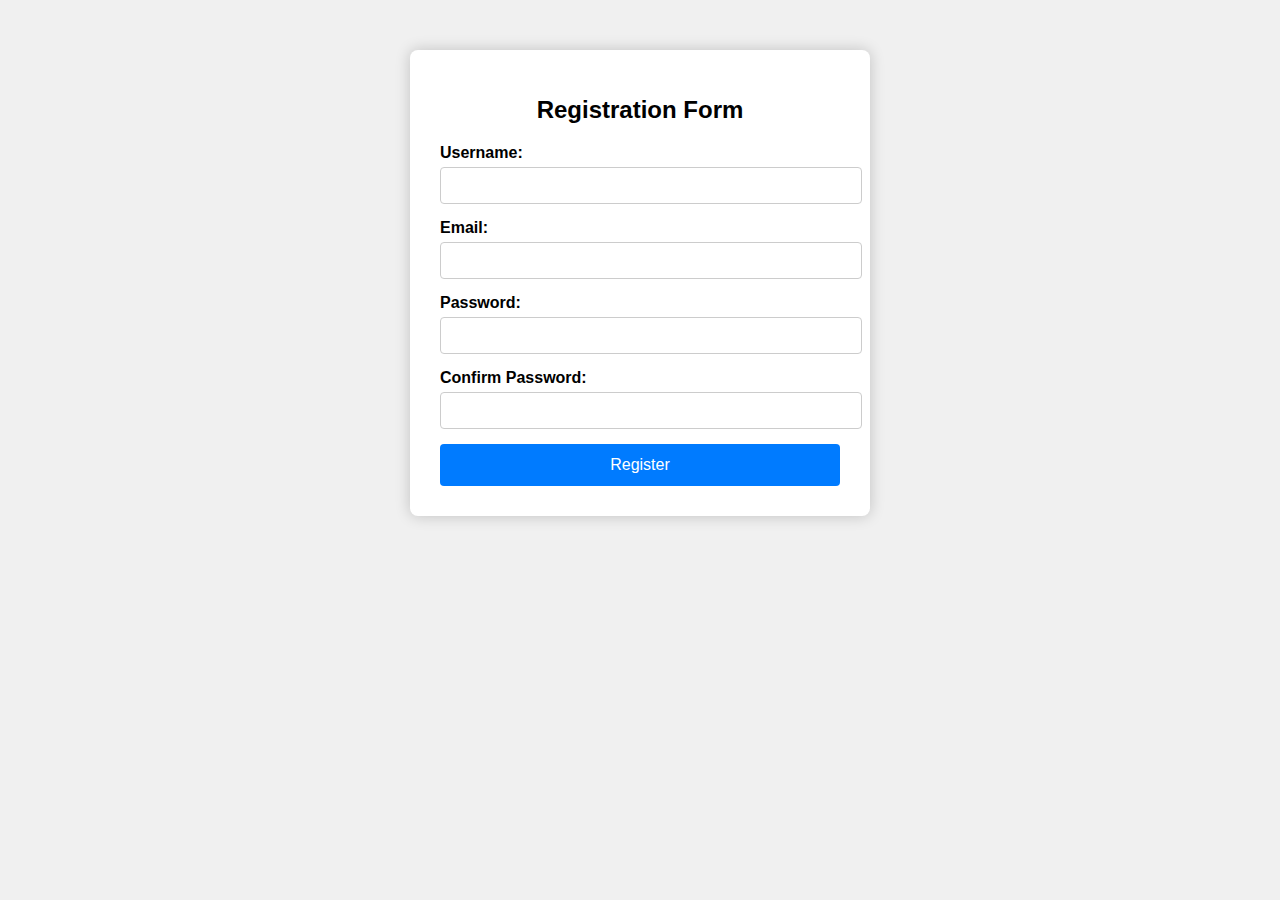
<file: index.html>
<!DOCTYPE html>
<html lang="en">
<head>
<meta charset="UTF-8">
<meta name="viewport" content="width=device-width, initial-scale=1.0">
<title>Registration Form</title>
<link rel="stylesheet" href="styles.css">
</head>
<body>
  <div class="container">
    <h1 class="form-title">Registration Form</h1>
    <form id="registration-form" action="#" method="post">
      <div class="form-group">
        <label for="username">Username:</label>
        <input type="text" id="username" name="username" required>
      </div>
      <div class="form-group">
        <label for="email">Email:</label>
        <input type="email" id="email" name="email" required>
      </div>
      <div class="form-group">
        <label for="password">Password:</label>
        <input type="password" id="password" name="password" required>
      </div>
      <div class="form-group">
        <label for="confirm-password">Confirm Password:</label>
        <input type="password" id="confirm-password" name="confirm-password" required>
      </div>
      <button type="submit">Register</button>
    </form>
  </div>
  <script src="script.js"></script>
</body>
</html>
</file>
<file: styles.css>
body {
  font-family: Arial, sans-serif;
  background-color: #f0f0f0;
  margin: 0;
  padding: 0;
}

.container {
  max-width: 400px;
  margin: 50px auto;
  background-color: #fff;
  padding: 30px;
  border-radius: 8px;
  box-shadow: 0 0 15px rgba(0, 0, 0, 0.2);
}

.form-title {
  text-align: center;
  font-size: 24px;
  font-weight: bold;
  margin-bottom: 20px;
}

.form-group {
  margin-bottom: 15px;
}

label {
  display: block;
  font-weight: bold;
  margin-bottom: 5px;
}

input[type="text"],
input[type="email"],
input[type="password"] {
  width: 100%;
  padding: 10px;
  border: 1px solid #ccc;
  border-radius: 4px;
}

button {
  width: 100%;
  background-color: #007bff;
  color: #fff;
  border: none;
  padding: 12px;
  border-radius: 4px;
  cursor: pointer;
  font-size: 16px;
}

button:hover {
  background-color: #0056b3;
}
</file>
